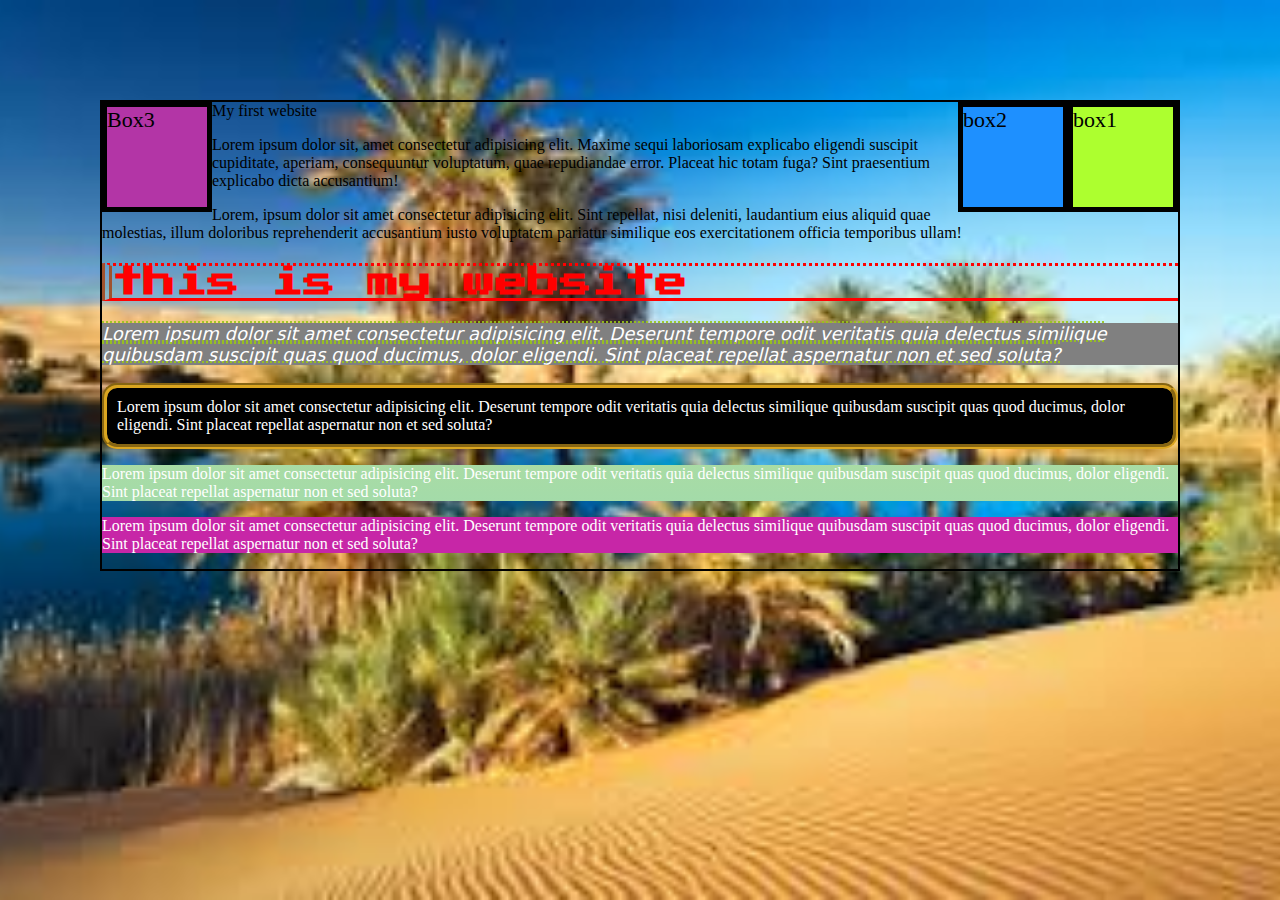
<file: index.html>
<!DOCTYPE html>

<html>
    <head>
        My first website
        <link rel="stylesheet" href="styles.css">
        <link href="https://fonts.googleapis.com/css2?family=Press+Start+2P&display=swap" rel="stylesheet">
    </head>

    <body>
        <div id="box1">box1</div>
        <div id="box2">box2</div>
        <div id="box3">Box3</div>

        <p>Lorem ipsum dolor sit, amet consectetur adipisicing elit. Maxime sequi laboriosam explicabo eligendi suscipit cupiditate, aperiam, consequuntur voluptatum, quae repudiandae error. Placeat hic totam fuga? Sint praesentium explicabo dicta accusantium!</p>
        <p>Lorem, ipsum dolor sit amet consectetur adipisicing elit. Sint repellat, nisi deleniti, laudantium eius aliquid quae molestias, illum doloribus reprehenderit accusantium iusto voluptatem pariatur similique eos exercitationem officia temporibus ullam!</p>
    </body>

    <h1>
        this is my website
    </h1>

    <p id="p1" class="odd">Lorem ipsum dolor sit amet consectetur adipisicing elit. Deserunt tempore odit veritatis quia delectus similique quibusdam suscipit quas quod ducimus, dolor eligendi. Sint placeat repellat aspernatur non et sed soluta?</p>
    <p id="p2" class="even">Lorem ipsum dolor sit amet consectetur adipisicing elit. Deserunt tempore odit veritatis quia delectus similique quibusdam suscipit quas quod ducimus, dolor eligendi. Sint placeat repellat aspernatur non et sed soluta?</p>
    <p id="p3">Lorem ipsum dolor sit amet consectetur adipisicing elit. Deserunt tempore odit veritatis quia delectus similique quibusdam suscipit quas quod ducimus, dolor eligendi. Sint placeat repellat aspernatur non et sed soluta?</p>
    <p id="p4">Lorem ipsum dolor sit amet consectetur adipisicing elit. Deserunt tempore odit veritatis quia delectus similique quibusdam suscipit quas quod ducimus, dolor eligendi. Sint placeat repellat aspernatur non et sed soluta?</p>

</html>
</file>
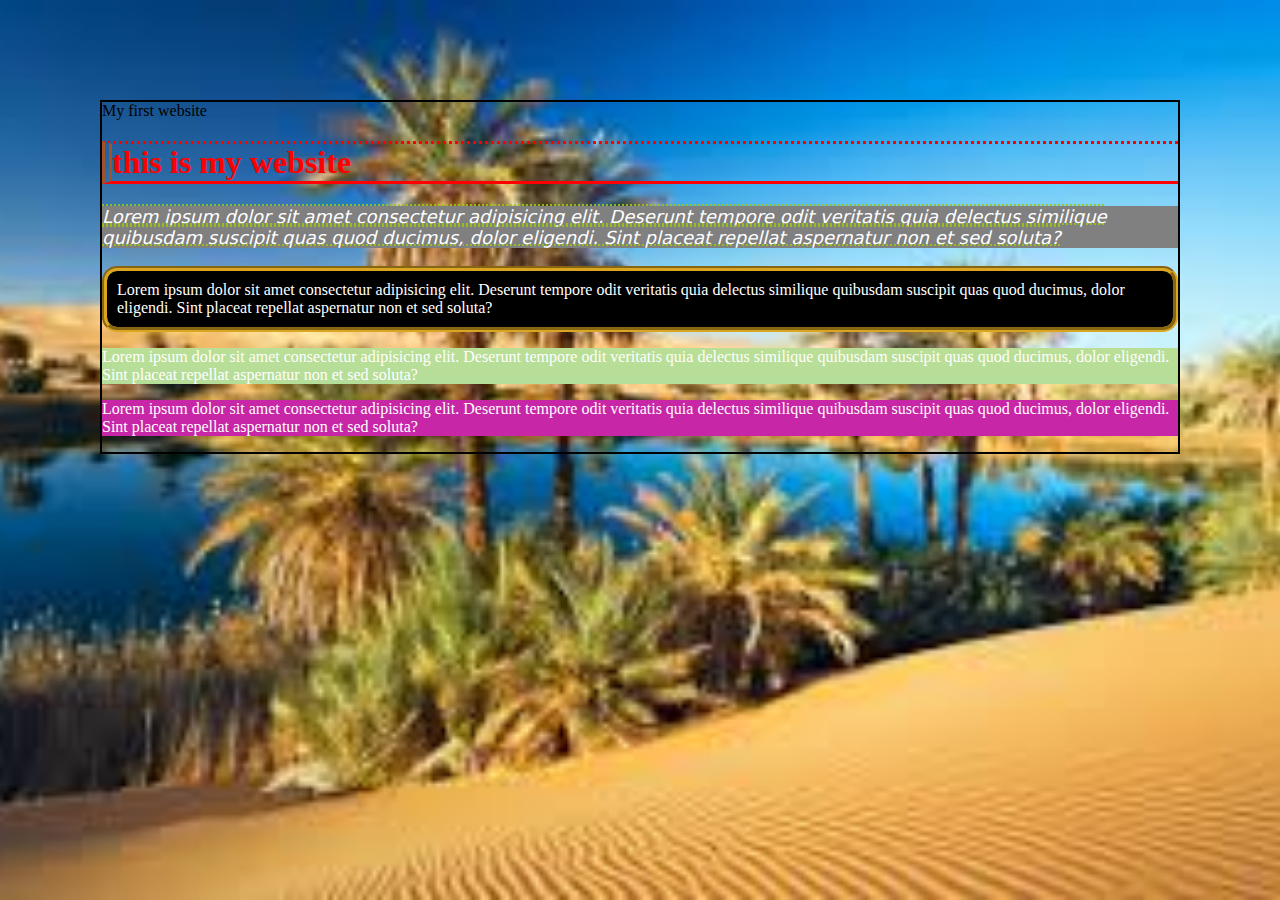
<file: index2.html>
<!DOCTYPE html>

<html>
    <head>
        My first website
        <link rel="stylesheet" href="styles.css">
    </head>

    <body>
        <!--
            1. inline
            2. internal
            3. external
        -->

    </body>

    <h1>
        this is my website
    </h1>

    <p id="p1">Lorem ipsum dolor sit amet consectetur adipisicing elit. Deserunt tempore odit veritatis quia delectus similique quibusdam suscipit quas quod ducimus, dolor eligendi. Sint placeat repellat aspernatur non et sed soluta?</p>
    <p id="p2">Lorem ipsum dolor sit amet consectetur adipisicing elit. Deserunt tempore odit veritatis quia delectus similique quibusdam suscipit quas quod ducimus, dolor eligendi. Sint placeat repellat aspernatur non et sed soluta?</p>
    <p id="p3">Lorem ipsum dolor sit amet consectetur adipisicing elit. Deserunt tempore odit veritatis quia delectus similique quibusdam suscipit quas quod ducimus, dolor eligendi. Sint placeat repellat aspernatur non et sed soluta?</p>
    <p id="p4">Lorem ipsum dolor sit amet consectetur adipisicing elit. Deserunt tempore odit veritatis quia delectus similique quibusdam suscipit quas quod ducimus, dolor eligendi. Sint placeat repellat aspernatur non et sed soluta?</p>

</html>
</file>
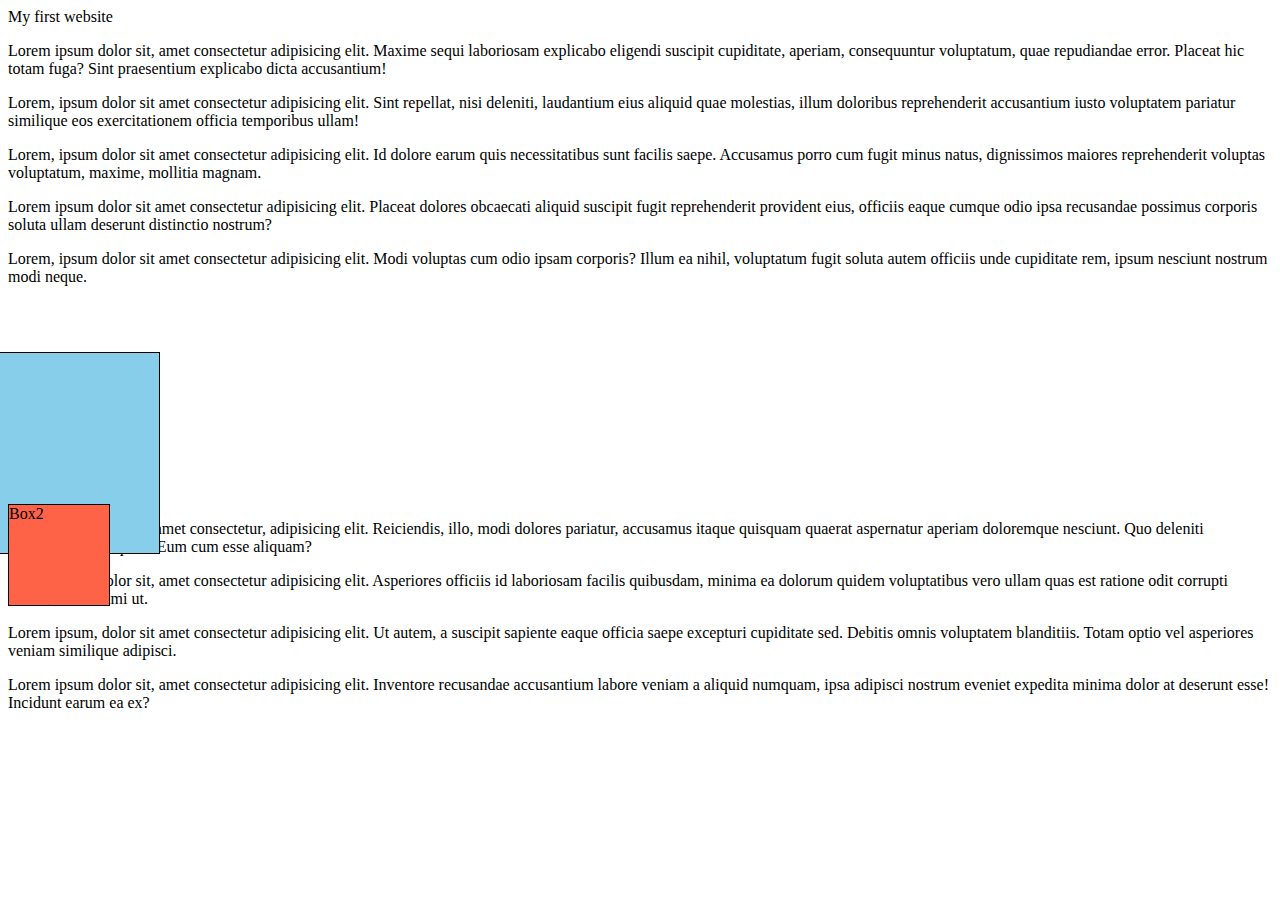
<file: position.html>
<!DOCTYPE html>

<html>
    <head>
        My first website
        <link rel="stylesheet" href="position_styles.css">
    </head>

    <body>
        <p>Lorem ipsum dolor sit, amet consectetur adipisicing elit. Maxime sequi laboriosam explicabo eligendi suscipit cupiditate, aperiam, consequuntur voluptatum, quae repudiandae error. Placeat hic totam fuga? Sint praesentium explicabo dicta accusantium!</p>
        <p>Lorem, ipsum dolor sit amet consectetur adipisicing elit. Sint repellat, nisi deleniti, laudantium eius aliquid quae molestias, illum doloribus reprehenderit accusantium iusto voluptatem pariatur similique eos exercitationem officia temporibus ullam!</p>
        <p>Lorem, ipsum dolor sit amet consectetur adipisicing elit. Id dolore earum quis necessitatibus sunt facilis saepe. Accusamus porro cum fugit minus natus, dignissimos maiores reprehenderit voluptas voluptatum, maxime, mollitia magnam.</p>
        <p>Lorem ipsum dolor sit amet consectetur adipisicing elit. Placeat dolores obcaecati aliquid suscipit fugit reprehenderit provident eius, officiis eaque cumque odio ipsa recusandae possimus corporis soluta ullam deserunt distinctio nostrum?</p>
        <p>Lorem, ipsum dolor sit amet consectetur adipisicing elit. Modi voluptas cum odio ipsam corporis? Illum ea nihil, voluptatum fugit soluta autem officiis unde cupiditate rem, ipsum nesciunt nostrum modi neque.</p>

        <div id="box1">Box1</div>
        <div id="box2">Box2</div>

        <p>Lorem ipsum dolor sit amet consectetur, adipisicing elit. Reiciendis, illo, modi dolores pariatur, accusamus itaque quisquam quaerat aspernatur aperiam doloremque nesciunt. Quo deleniti repellendus ipsa quae? Eum cum esse aliquam?</p>
        <p>Lorem ipsum dolor sit, amet consectetur adipisicing elit. Asperiores officiis id laboriosam facilis quibusdam, minima ea dolorum quidem voluptatibus vero ullam quas est ratione odit corrupti eveniet, rem animi ut.</p>
        <p>Lorem ipsum, dolor sit amet consectetur adipisicing elit. Ut autem, a suscipit sapiente eaque officia saepe excepturi cupiditate sed. Debitis omnis voluptatem blanditiis. Totam optio vel asperiores veniam similique adipisci.</p>
        <p>Lorem ipsum dolor sit, amet consectetur adipisicing elit. Inventore recusandae accusantium labore veniam a aliquid numquam, ipsa adipisci nostrum eveniet expedita minima dolor at deserunt esse! Incidunt earum ea ex?</p>
    </body>
</html>
</file>
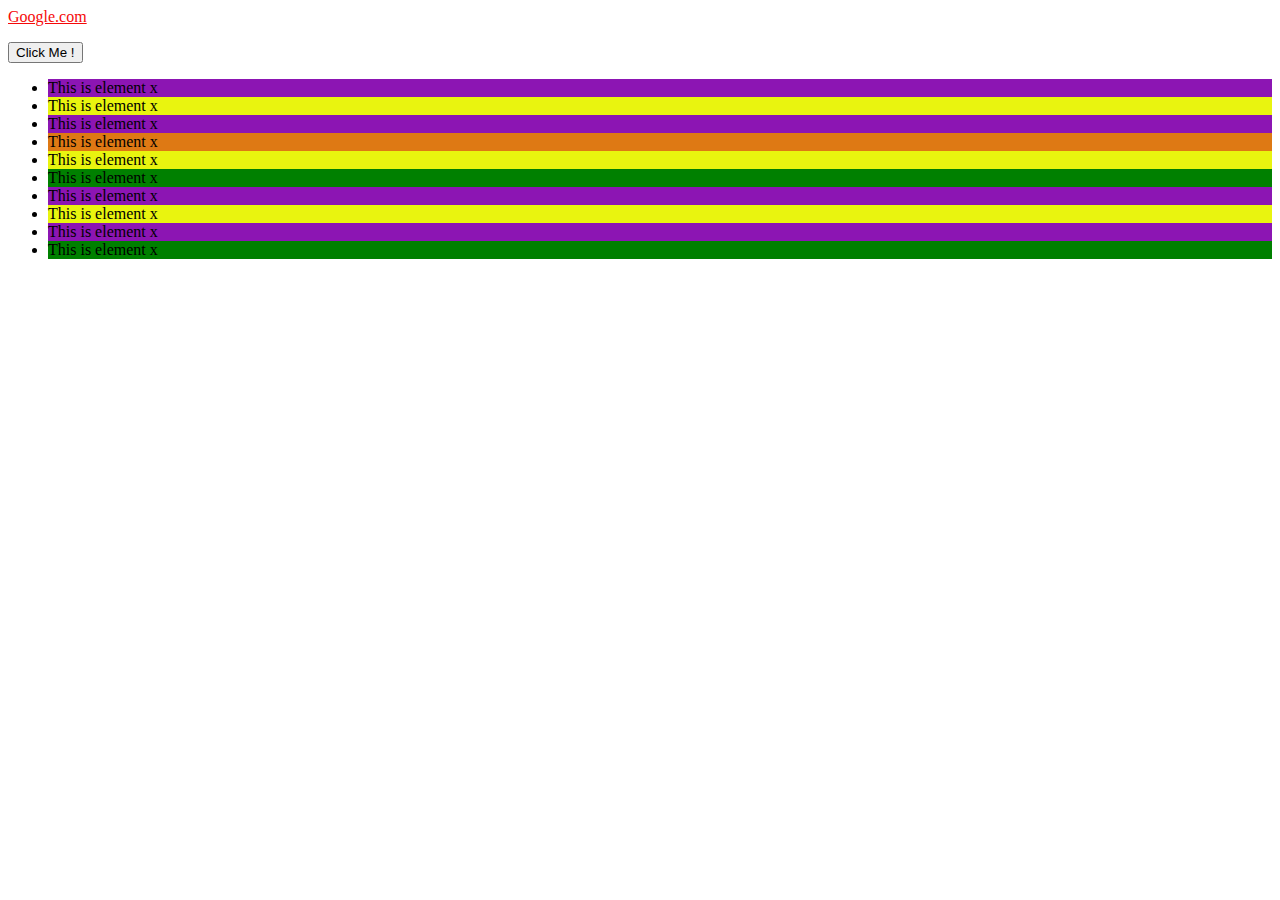
<file: pseudo_class.html>
<!DOCTYPE html>

<html>
    <head>
        <link rel="stylesheet" href="pseudo_styles.css">
    </head>

    <body>
        <a href="https://google.com">Google.com</a>
        <p></p>
        <button>Click Me !</button>
        <p></p>
        <ul>
            <li>This is element x</li>
            <li>This is element x</li>
            <li>This is element x</li>
            <li>This is element x</li>
            <li>This is element x</li>
            <li>This is element x</li>
            <li>This is element x</li>
            <li>This is element x</li>
            <li>This is element x</li>
            <li>This is element x</li>
        </ul>
    </body>
</html>
</file>
<file: styles.css>
body{
    border: 2px solid;
    background: linear-gradient(to bottom, rgb(69, 164, 120), rgb(247, 116, 209));
    background-repeat: no-repeat;
    background-attachment: fixed;
    background-image: url("image_sahara.jpeg");
    background-position: center;
    background-size: cover;
    margin: 100px;
    padding: 0px;
}

h1 {
    color: red;
    font-family: "press start 2P", "Sans-serif";
    border-top-style: dotted;
    border-bottom-style: solid;
    border-left-style: double;
    border-left-width: 10px;
    border-left-color: sienna;
}

#box1{
    border: 5px solid;
    width: 100px;
    height: 100px;
    font-size: 22px;
    background: greenyellow;
    /* margin-top: 50px;
    margin-left: 50px;
    margin-bottom: 50px;
    margin-right: 50px; */
    /* margin-right: auto;
    margin-left: auto; */

    float: inline-end;
}

#box2{
    border: 5px solid;
    width: 100px;
    height: 100px;
    font-size: 22px;
    background: dodgerblue;
    /* margin-top: 50%;
    margin-left: 50%;
    margin-bottom: 50%;
    margin-right: 50%; */

    float: right;
}

#box3{
    border: 5px solid;
    width: 100px;
    height: 100px;
    font-size: 22px;
    background: rgb(179, 53, 166);
    /* margin-top: 50%;
    margin-left: 50%;
    margin-bottom: 50%;
    margin-right: 50%; */

    float: left;
}

/* p {
    clear: both; <-- clear the float
} */

#p1 {
    background-color: grey;
    color: white;
    font-family: system-ui, -apple-system, BlinkMacSystemFont, 'Segoe UI', Roboto, Oxygen, Ubuntu, Cantarell, 'Open Sans', 'Helvetica Neue', sans-serif;
    font-style: italic;
    font-weight: lighter;
    text-decoration: rgb(152, 197, 26) dotted overline underline;
    font-size: 18px;

}

#p2 {
    background-color: black;
    color: white;
    border-style: groove;
    border-width: 5px;
    border-color: goldenrod;
    border-radius: 15px;
    padding: 10px;
}

#p3 {
    background-color: rgb(22, 34, 144);
    color: white;
    background: linear-gradient( rgb(237, 230, 105), rgb(105, 210, 220));
    background-repeat: no-repeat;
    background-attachment: fixed;
}

#p4 {
    background-color: rgb(199, 38, 167);
    color: white;
}

.odd {
    color: aquamarine;
}

.even {
    color: coral;
}
</file>
<file: position_styles.css>
#box1
{
    border: 1px solid;
    height: 200px;
    width: 200px;
    background-color: skyblue;

    position: relative;
    top: 50px;
    right: 50px;
}

#box2
{
    border: 1px solid;
    height: 100px;
    width: 100px;
    background-color: tomato;

    position: absolute;
}
</file>
<file: pseudo_styles.css>
a:link{
    color: rgb(245, 9, 9);
}

a:visited {
    color: grey;
}

a:hover {
    color: green;
}

a:active {
    color: yellow;
}

button:hover {
    background-color: lightgray;
}

button:active {
    background-color: yellow;
}

li:nth-child(even){
    background-color: green;
}

li:nth-child(odd){
    background-color: rgb(140, 21, 179);
}

li:nth-child(4n){
    background-color: rgb(222, 121, 20);
}

li:nth-child(3n+2){
    background-color: rgb(233, 244, 15);
}
</file>
